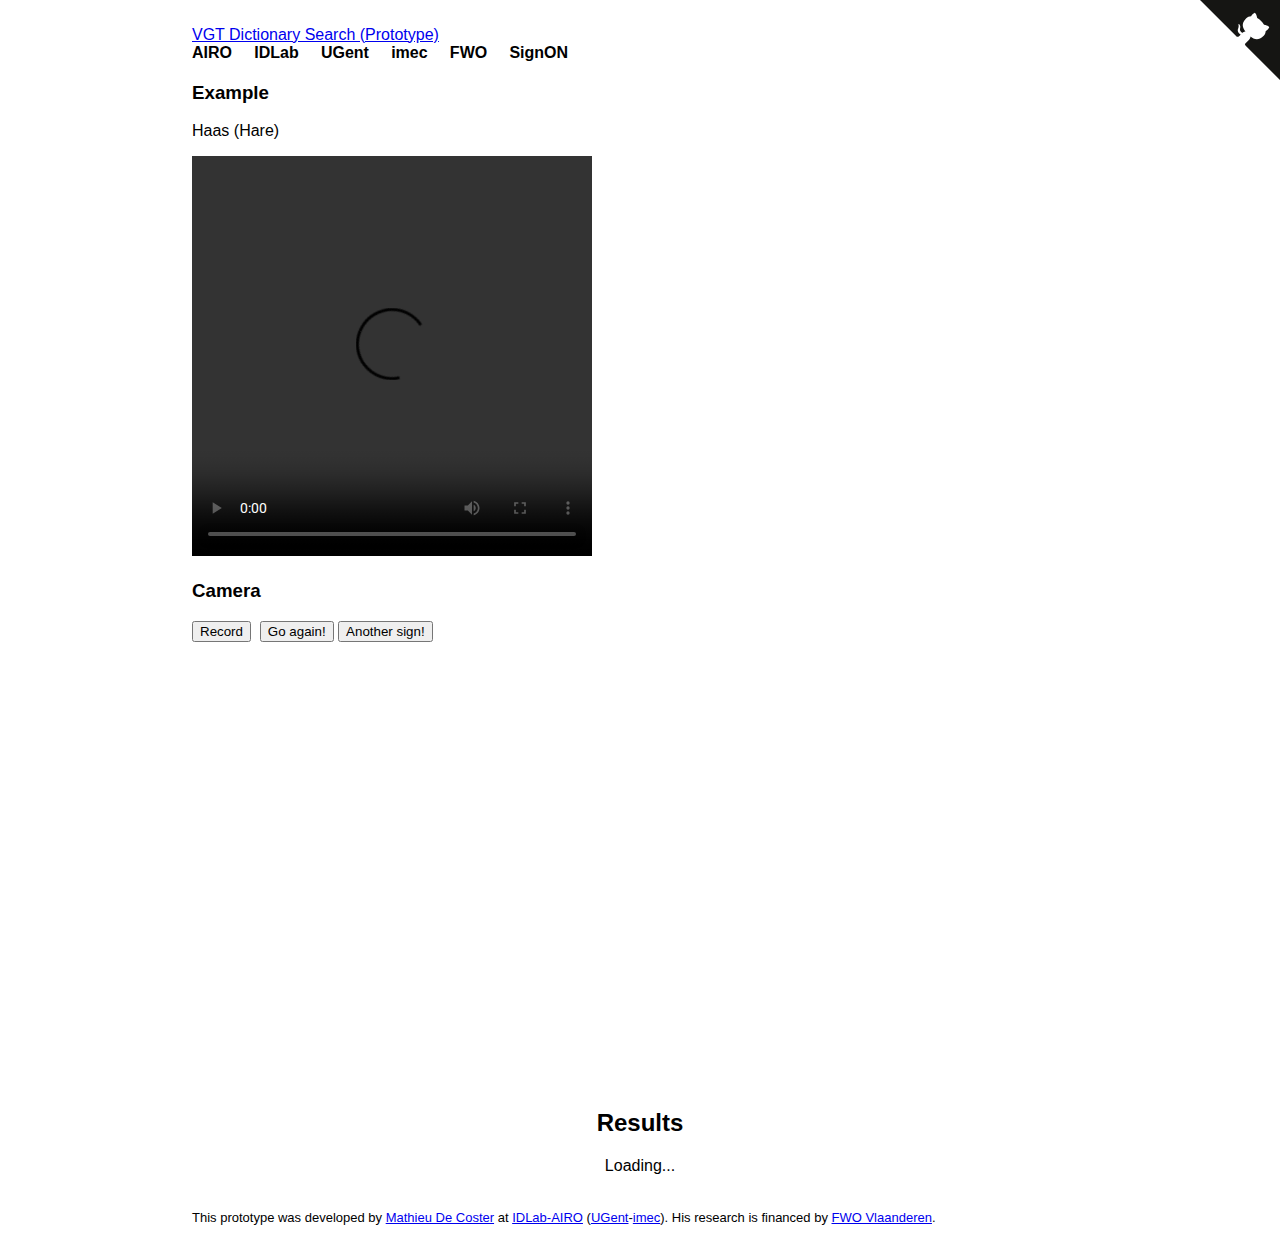
<file: dictionary_search/demo_webapp/frontend/index.html>
<!DOCTYPE html>
<html>

<head>
    <meta charset="utf-8">
    <meta name="robots" content="noindex, nofollow">
    <meta name="viewport" content="width=device-width, initial-scale=1">
    <link href="https://cdn.jsdelivr.net/npm/bootstrap@5.0.2/dist/css/bootstrap.min.css" rel="stylesheet"
          integrity="sha384-EVSTQN3/azprG1Anm3QDgpJLIm9Nao0Yz1ztcQTwFspd3yD65VohhpuuCOmLASjC" crossorigin="anonymous">
    <link rel="preconnect" href="https://fonts.googleapis.com">
    <link rel="preconnect" href="https://fonts.gstatic.com" crossorigin>
    <link href="https://fonts.googleapis.com/css2?family=Roboto&display=swap" rel="stylesheet">
    <link rel="stylesheet" href="style.css">
    <title>VGT Dictionary Search</title>

    <script src="mediapipe/camera_utils.js" crossorigin="anonymous"></script>
    <script src="mediapipe/control_utils.js" crossorigin="anonymous"></script>
    <script src="mediapipe/drawing_utils.js" crossorigin="anonymous"></script>
    <script src="mediapipe/holistic.js" crossorigin="anonymous"></script>
</head>

<body>
<nav class="navbar navbar-expand-lg navbar-light bg-light">
    <div class="container-fluid">
        <a class="navbar-brand" href="#">VGT Dictionary Search (Prototype)</a>
        <div class="d-flex">
            <b>AIRO</b>&nbsp;&nbsp;&nbsp;&nbsp;
            <b>IDLab</b>&nbsp;&nbsp;&nbsp;&nbsp;
            <b>UGent</b>&nbsp;&nbsp;&nbsp;&nbsp;
            <b>imec</b>&nbsp;&nbsp;&nbsp;&nbsp;
            <b>FWO</b>&nbsp;&nbsp;&nbsp;&nbsp;
            <b>SignON</b>
        </div>
    </div>
</nav>

<!-- GitHub: https://github.com/tholman/github-corners/blob/master/index.html -->
<div class="version">
    <div class="demo version-section"><a href="https://github.com/m-decoster/VGT-SL-Dictionary"
                                         class="github-corner" aria-label="View source on GitHub">
        <svg width="80" height="80" viewBox="0 0 250 250"
             style="fill:#151513; color:#fff; position: absolute; top: 0; border: 0; right: 0;" aria-hidden="true">
            <path d="M0,0 L115,115 L130,115 L142,142 L250,250 L250,0 Z"></path>
            <path d="M128.3,109.0 C113.8,99.7 119.0,89.6 119.0,89.6 C122.0,82.7 120.5,78.6 120.5,78.6 C119.2,72.0 123.4,76.3 123.4,76.3 C127.3,80.9 125.5,87.3 125.5,87.3 C122.9,97.6 130.6,101.9 134.4,103.2"
                  fill="currentColor" style="transform-origin: 130px 106px;" class="octo-arm"></path>
            <path d="M115.0,115.0 C114.9,115.1 118.7,116.5 119.8,115.4 L133.7,101.6 C136.9,99.2 139.9,98.4 142.2,98.6 C133.8,88.0 127.5,74.4 143.8,58.0 C148.5,53.4 154.0,51.2 159.7,51.0 C160.3,49.4 163.2,43.6 171.4,40.1 C171.4,40.1 176.1,42.5 178.8,56.2 C183.1,58.6 187.2,61.8 190.9,65.4 C194.5,69.0 197.7,73.2 200.1,77.6 C213.8,80.2 216.3,84.9 216.3,84.9 C212.7,93.1 206.9,96.0 205.4,96.6 C205.1,102.4 203.0,107.8 198.3,112.5 C181.9,128.9 168.3,122.5 157.7,114.1 C157.9,116.9 156.7,120.9 152.7,124.9 L141.0,136.5 C139.8,137.7 141.6,141.9 141.8,141.8 Z"
                  fill="currentColor" class="octo-body"></path>
        </svg>
    </a>
    </div>
</div>

<div id="countdown" style="display: none">
    1.0
</div>

<div id="contents">
    <div class="container">
        <div class="row">
            <div class="col">
                <h3>Example</h3>
                <p><span id="exampleGlossName"></span></p>
                <video id="example" width="400" height="400" controls></video>
            </div>
            <div class="col">
                <h3>Camera</h3>
                <button type="button" class="btn btn-primary" id="startButton">Record</button>&nbsp;
                <button type="button" class="btn btn-primary" id="continueButtonSameSign">Go again!</button>
                <button type="button" class="btn btn-primary" id="continueButton">Another sign!</button>
                <div style="position: relative;">
                    <video id="preview" width="400" height="400" autoplay muted></video>
                </div>
            </div>

        </div>
    </div>
</div>
<div id="menu">
    <div class="row">
        <h2>Results</h2>
    </div>

    <div id="spinner" class="visually-hidden spinner-border" role="status">
        <span class="visually-hidden">Loading...</span>
    </div>
    <div id="results" class="container">
        <div class="row" id="row0">
            <div class="card col-sm" id="row0col0">
            </div>
            <div class="card col-sm" id="row0col1">
            </div>
            <div class="card col-sm" id="row0col2">
            </div>
        </div>
        <div class="row" id="row1">
            <div class="card col-sm" id="row1col0">
            </div>
            <div class="card col-sm" id="row1col1">
            </div>
            <div class="card col-sm" id="row1col2">
            </div>
        </div>
        <div class="row" id="row2">
            <div class="card col-sm" id="row2col0">
            </div>
            <div class="card col-sm" id="row2col1">
            </div>
            <div class="card col-sm" id="row2col2">
            </div>
        </div>
    </div>
</div>

<footer>
    This prototype was developed by <a href="https://users.ugent.be/~mcdcoste">Mathieu De
    Coster</a> at <a href="https://airo.ugent.be">IDLab-AIRO</a> (<a href="https://ugent.be">UGent</a>-<a
        href="https://www.imec-int.com/en">imec</a>).
    His research is financed by <a href="https://www.fwo.be">FWO Vlaanderen</a>.
</footer>

<script src="record.js"></script>
<script src="https://cdn.jsdelivr.net/npm/bootstrap@5.0.2/dist/js/bootstrap.min.js"
        integrity="sha384-cVKIPhGWiC2Al4u+LWgxfKTRIcfu0JTxR+EQDz/bgldoEyl4H0zUF0QKbrJ0EcQF"
        crossorigin="anonymous"></script>
</body>

</html>
</file>
<file: dictionary_search/demo_webapp/frontend/style.css>
body {
    margin-left: 15%;
    margin-right: 15%;
    margin-top: 2%;
    font-family: 'Lato', sans-serif;
}

#explanation {
    margin-left: 15%;
    margin-right: 15%;
}

h1 {
    text-align: center;
}

h2 {
    text-align: center;
}

h1,h2,h3,h4 {
    margin-top: 20px;
}

.active {
    border: 5px solid red;
}

#spinner {
    text-align: center;
}

footer {
    margin-top: 4%;
    font-size: small;
    margin-bottom: 1%;
}

button {
    margin-bottom: 3%;
}

#menu {
    text-align: center;
    margin-top: 4%;
}

.center {
  display: block;
  margin-left: auto;
  margin-right: auto;
  width: 50%;
}

#countdown {
  opacity:    0.75;
  background: #000;
  width:      100%;
  height:     100%;
  z-index:    10;
  top:        0;
  left:       0;
  position:   fixed;

  font-size: 40rem;
  text-align: center;
  vertical-align: center;
}

.correct {
    color: rgb(0, 100, 0);
}
</file>
